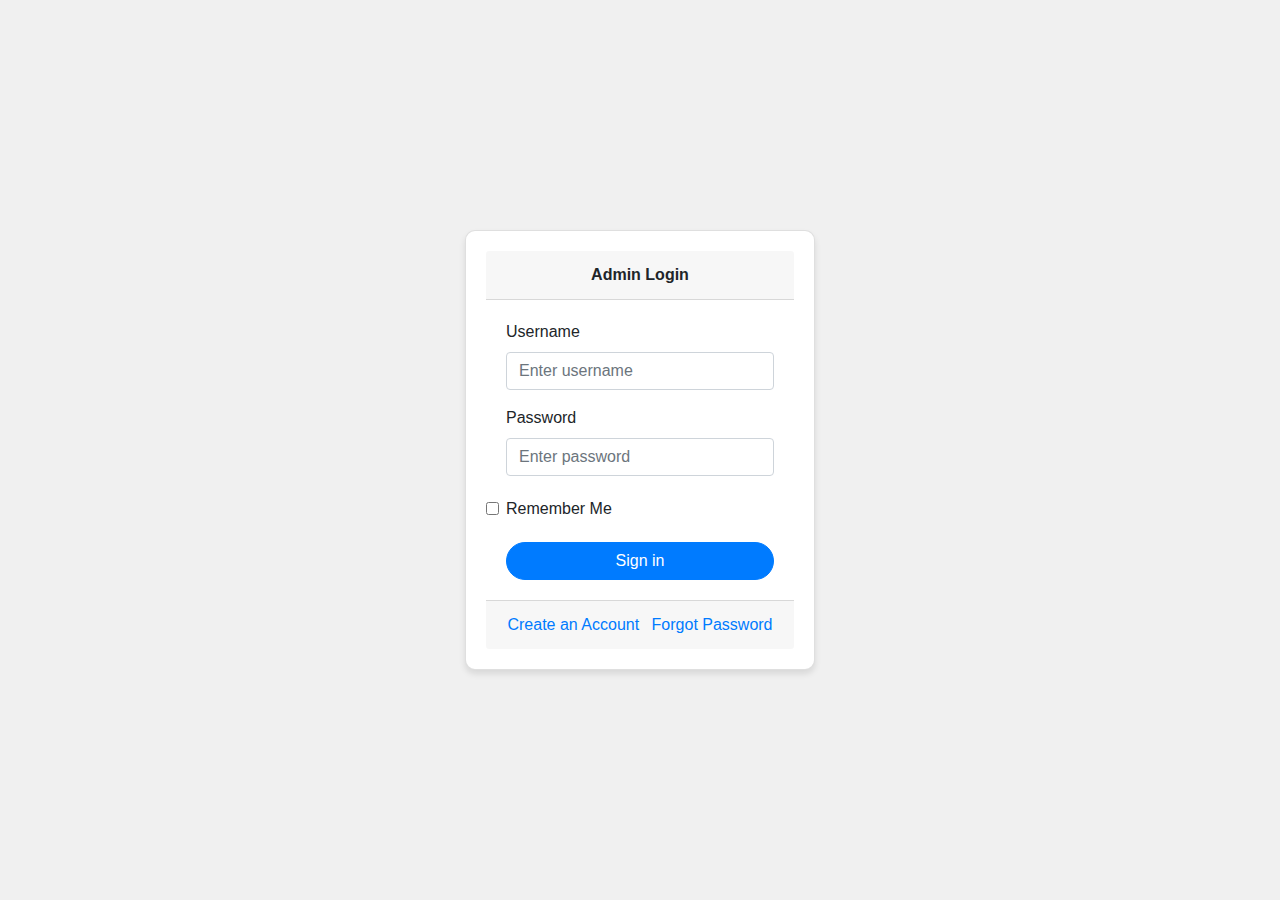
<file: admin-login.html>
<!DOCTYPE html>
<html lang="en">

<head>
    <meta charset="UTF-8">
    <meta name="viewport" content="width=device-width, initial-scale=1.0">
    <title>Admin Login</title>
    <link rel="stylesheet" href="https://stackpath.bootstrapcdn.com/bootstrap/4.5.2/css/bootstrap.min.css">
    <style>
        body {
            height: 100vh;
            display: flex;
            align-items: center;
            justify-content: center;
            background-color: #f0f0f0;
        }

        .card {
            width: 350px;
            padding: 20px;
            border-radius: 10px;
            box-shadow: 0 4px 6px rgba(0, 0, 0, 0.1);
        }

        .card-header {
            font-weight: bold;
        }

        .btn {
            border-radius: 20px;
        }

        .form-check {
            padding: 5px 0;
        }
    </style>
</head>

<body>
    <div class="card">
        <div class="card-header text-center">Admin Login</div>
        <div class="card-body">
            <form onsubmit="return validateForm()">
                <div class="form-group">
                    <label for="username">Username</label>
                    <input type="text" class="form-control" id="username" placeholder="Enter username" required>
                    <div id="usernameError" class="invalid-feedback">Please enter your username.</div>
                </div>
                <div class="form-group">
                    <label for="password">Password</label>
                    <input type="password" class="form-control" id="password" placeholder="Enter password" required>
                    <div id="passwordError" class="invalid-feedback">Please enter your password.</div>
                </div>
                <div class="form-check">
                    <input type="checkbox" class="form-check-input" id="rememberMe">
                    <label class="form-check-label" for="rememberMe">Remember Me</label>
                </div>
                <button type="submit" class="btn btn-primary btn-block mt-3">Sign in</button>
            </form>
        </div>
        <div class="card-footer text-center">
            <a href="Admin_sign_up.html" class="mr-2">Create an Account</a>
            <a href="forgot _password.html">Forgot Password</a>
        </div>
    </div>

    <script>
        function validateForm() {
            const username = document.getElementById("username");
            const password = document.getElementById("password");
            const usernameError = document.getElementById("usernameError");
            const passwordError = document.getElementById("passwordError");

            if (username.value.trim() === "") {
                usernameError.style.display = "block";
                return false;
            } else {
                usernameError.style.display = "none";
            }

            if (password.value.trim() === "") {
                passwordError.style.display = "block";
                return false;
            } else {
                passwordError.style.display = "none";
            }

            return true;
        }
    </script>

</body>

</html>
</file>
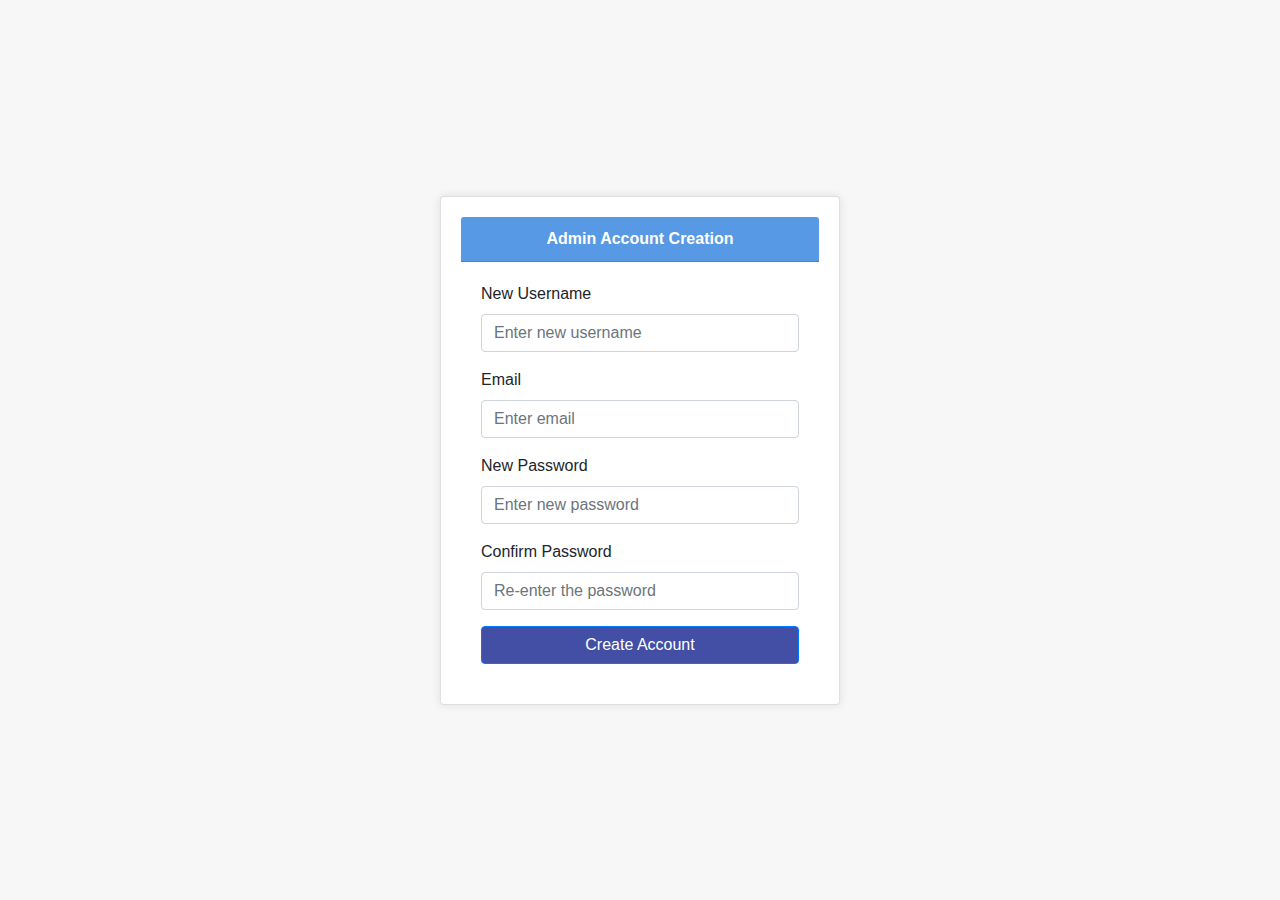
<file: Admin_sign_up.html>
<!DOCTYPE html>
<html lang="en">

<head>
    <meta charset="UTF-8">
    <meta name="viewport" content="width=device-width, initial-scale=1.0">
    <title>Admin Account Creation</title>
    <link rel="stylesheet" href="https://stackpath.bootstrapcdn.com/bootstrap/4.5.2/css/bootstrap.min.css">
    <style>
        body {
            display: flex;
            justify-content: center;
            align-items: center;
            height: 100vh;
            background: #f7f7f7;
        }

        .card {
            width: 400px;
            padding: 20px;
            box-shadow: 0 0 10px rgba(0, 0, 0, 0.1);
        }

        .card-header {
            background: #5799e4;
            color: white;
            font-weight: bold;
            padding: 10px;
            text-align: center;
        }

        .btn {
            background: #424fa4;
        }
    </style>
</head>

<body>
    <div class="card">
        <div class="card-header text-center">Admin Account Creation</div>
        <div class="card-body">
            <form onsubmit="return validateForm(event)">
                <div class="form-group">
                    <label for="newUsername">New Username</label>
                    <input type="text" class="form-control" id="newUsername" placeholder="Enter new username" required>
                    <div id="newUsernameError" class="invalid-feedback" style="display: none;">Please enter a new username.</div>
                </div>
                <div class="form-group">
                    <label for="email">Email</label>
                    <input type="email" class="form-control" id="email" placeholder="Enter email" required>
                    <div id="emailError" class="invalid-feedback" style="display: none;">Please enter a valid email.</div>
                </div>
                <div class="form-group">
                    <label for="newPassword">New Password</label>
                    <input type="password" class="form-control" id="newPassword" placeholder="Enter new password" required>
                    <div id="newPasswordError" class="invalid-feedback" style="display: none;">Please enter a new password.</div>
                </div>
                <div class="form-group">
                    <label for="confirmPassword">Confirm Password</label>
                    <input type="password" class="form-control" id="confirmPassword" placeholder="Re-enter the password" required>
                    <div id="confirmPasswordError" class="invalid-feedback" style="display: none;">Please confirm the password.</div>
                </div>
                <button type="submit" class="btn btn-primary btn-block mt-3">Create Account</button>
            </form>
        </div>
    </div>

    <script>
        function validateForm(event) {
            event.preventDefault(); // To prevent the form from submitting before redirection

            const newUsername = document.getElementById("newUsername");
            const newPassword = document.getElementById("newPassword");
            const confirmPassword = document.getElementById("confirmPassword");
            const email = document.getElementById("email");
            const newUsernameError = document.getElementById("newUsernameError");
            const newPasswordError = document.getElementById("newPasswordError");
            const confirmPasswordError = document.getElementById("confirmPasswordError");
            const emailError = document.getElementById("emailError");

            if (newUsername.value.trim() === "") {
                newUsernameError.style.display = "block";
                return false;
            } else {
                newUsernameError.style.display = "none";
            }

            if (email.value.trim() === "" || !email.value.includes("@")) {
                emailError.style.display = "block";
                return false;
            } else {
                emailError.style.display = "none";
            }

            if (newPassword.value.trim() === "") {
                newPasswordError.style.display = "block";
                return false;
            } else {
                newPasswordError.style.display = "none";
            }

            if (confirmPassword.value.trim() === "") {
                confirmPasswordError.style.display = "block";
                return false;
            } else {
                confirmPasswordError.style.display = "none";
            }

            if (newPassword.value !== confirmPassword.value) {
                confirmPasswordError.innerText = "Passwords do not match.";
                confirmPasswordError.style.display = "block";
                return false;
            } else {
                confirmPasswordError.style.display = "none";
            }

            alert("Account created successfully");
            window.location.href = "admin-login.html"; // Navigate to admin login page
            return true;
        }
    </script>
</body>

</html>
</file>
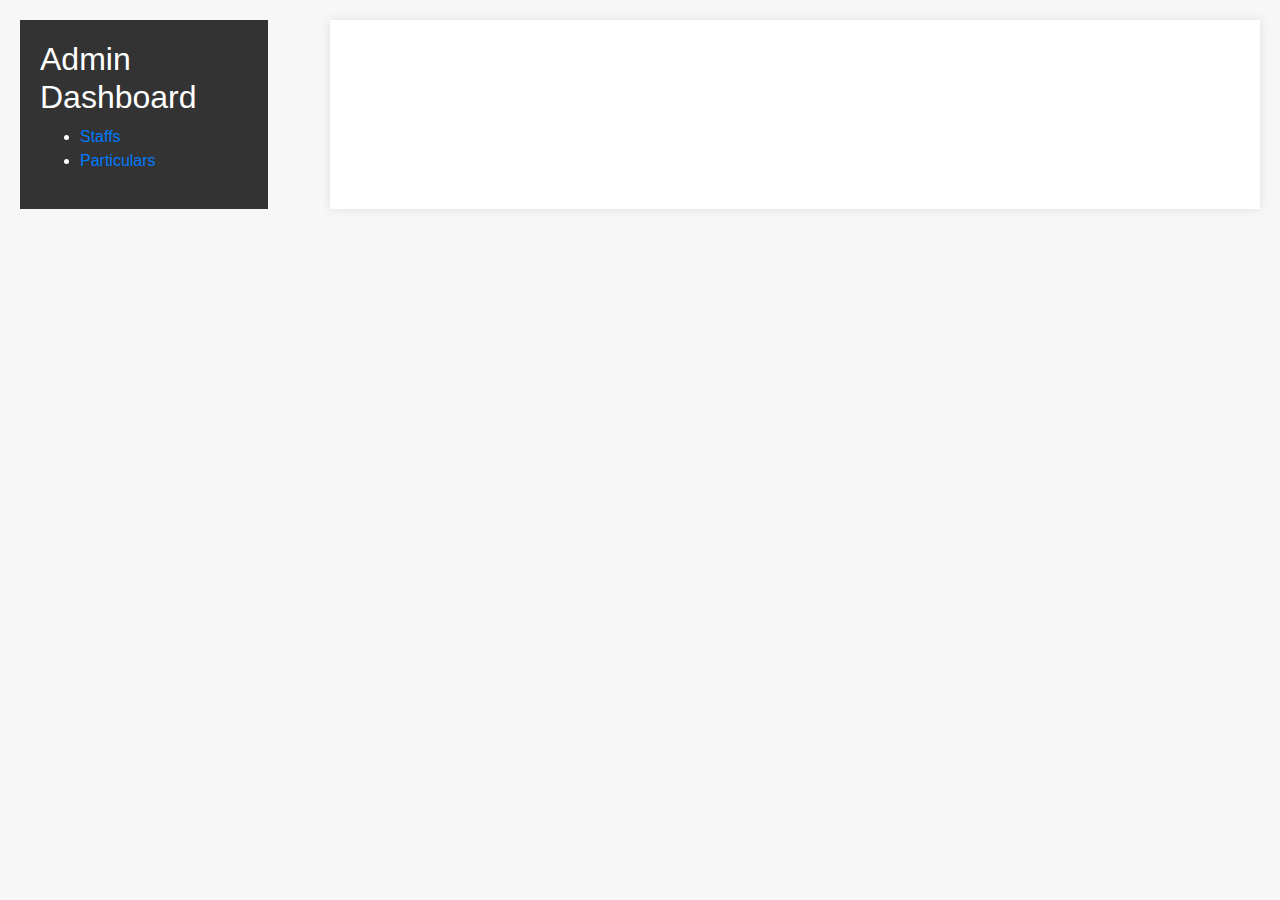
<file: dash.html>
<!DOCTYPE html>
<html lang="en">

<head>
    <meta charset="UTF-8">
    <meta name="viewport" content="width=device-width, initial-scale=1.0">
    <title>Admin Dashboard</title>
    <link rel="stylesheet" href="https://stackpath.bootstrapcdn.com/bootstrap/4.5.2/css/bootstrap.min.css">
    <style>
        body {
            background-color: #f7f7f7;
            font-family: 'Arial', sans-serif;
        }

        .dashboard {
            display: flex;
            justify-content: space-between;
            margin: 20px;
        }

        .sidebar {
            width: 20%;
            background-color: #333;
            color: white;
            padding: 20px;
        }

        .content {
            width: 75%;
            padding: 20px;
            background-color: white;
            box-shadow: 0 0 10px rgba(0, 0, 0, 0.1);
        }

        .panel-heading {
            background-color: #333;
            color: white;
            padding: 10px;
            text-align: center;
            margin-bottom: 20px;
            font-size: 24px; /* Adjust the font size as needed */
            font-weight: bold; /* Make the text bold if desired */
            text-transform: uppercase; /* Convert the text to uppercase */
        }

        .button-container {
            display: flex;
            justify-content: space-between;
            align-items: center;
            margin-bottom: 20px;
        }

        .btn {
            background-color: #4285f4;
            color: white;
            border: none;
            padding: 10px 20px;
            margin-left: 10px;
            cursor: pointer;
        }

        .btn-update {
            background-color: #0f9d58;
        }

        .btn-delete {
            background-color: #db4437;
        }

        .btn-update {
            margin-right: 5px;
        }

        table {
            width: 100%;
            border-collapse: collapse;
            margin-top: 20px;
        }

        th, td {
            border: 1px solid #ddd;
            padding: 10px;
            text-align: left;
        }

        th {
            background-color: #f2f2f2;
        }

        .modal {
            display: none;
            position: fixed;
            top: 0;
            left: 0;
            width: 100%;
            height: 100%;
            background-color: rgba(0, 0, 0, 0.5);
            align-items: center;
            justify-content: center;
        }

        .modal-content {
            background-color: white;
            padding: 20px;
            border-radius: 5px;
            box-shadow: 0 0 10px rgba(0, 0, 0, 0.1);
        }
    </style>
</head>

<body>
    <div class="dashboard">
        <div class="sidebar">
            <h2>Admin Dashboard</h2>
            <ul>
                <li><a href="#" onclick="showStaffPanel()">Staffs</a></li>
                <li><a href="#" onclick="showParticularsPanel()">Particulars</a></li>
            </ul>
        </div>
        <div class="content" id="staffPanel">
            <!-- Staff panel content will be dynamically updated here -->
        </div>
        <div class="content" id="particularsPanel" style="display: none;">
            <!-- Particulars panel content will be dynamically updated here -->
        </div>
    </div>

    <!-- Add Staff Modal -->
    <div id="addStaffModal" class="modal">
        <div class="modal-content">
            <h2 class="panel-heading">Add Staff</h2>
            <form onsubmit="addStaff(); return false;">
                <label for="staffEmail">Email:</label>
                <input type="email" id="staffEmail" required>
                <label for="staffUsername">Username:</label>
                <input type="text" id="staffUsername" required>
                <label for="staffPassword">Password:</label>
                <input type="password" id="staffPassword" required>
                <div class="button-container">
                    <button type="submit" class="btn">Add</button>
                    <button onclick="closeModal()" class="btn">Close</button>
                </div>
            </form>
        </div>
    </div>

    <!-- Particulars Panel -->
    <div id="addParticularModal" class="modal">
        <div class="modal-content">
            <h2 class="panel-heading">Add Particular</h2>
            <form onsubmit="addParticular(); return false;">
                <label for="particularDepartment">Department:</label>
                <input type="text" id="particularDepartment" required>
                <label for="particularName">Particular:</label>
                <input type="text" id="particularName" required>
                <label for="particularRate">Rate:</label>
                <input type="number" id="particularRate" required>
                <div class="button-container">
                    <button type="submit" class="btn">Add</button>
                    <button onclick="closeModal()" class="btn">Close</button>
                </div>
            </form>
        </div>
    </div>

    <script>
        function showStaffPanel() {
            document.getElementById("staffPanel").style.display = "block";
            document.getElementById("particularsPanel").style.display = "none";
            loadStaffPanel();
        }

        function showParticularsPanel() {
            document.getElementById("staffPanel").style.display = "none";
            document.getElementById("particularsPanel").style.display = "block";
            loadParticularsPanel();
        }

        function loadStaffPanel() {
            document.getElementById("staffPanel").innerHTML = `
                <h3 class="panel-heading">Staffs</h3>
                <div class="button-container">
                    <button onclick="openAddStaffModal()" class="btn">Add Staff</button>
                </div>
                <table id="staffTable">
                    <tr>
                        <th>Email</th>
                        <th>Username</th>
                        <th>Password</th>
                        <th>Action</th>
                    </tr>
                </table>
            `;
            // You can load staff data from your backend here and populate the table
        }

        function openAddStaffModal() {
            document.getElementById("addStaffModal").style.display = "block";
            const addButton = document.querySelector("#addStaffModal button[type='submit']");
            addButton.innerHTML = "Add";
            addButton.onclick = function () {
                addStaff();
            };
        }

        function addStaff() {
            const staffEmail = document.getElementById("staffEmail").value;
            const staffUsername = document.getElementById("staffUsername").value;
            const staffPassword = document.getElementById("staffPassword").value;

            // Add staff details to the table
            const staffTable = document.getElementById("staffTable");
            const newRow = staffTable.insertRow(-1);
            const cell1 = newRow.insertCell(0);
            const cell2 = newRow.insertCell(1);
            const cell3 = newRow.insertCell(2);
            const cell4 = newRow.insertCell(3);

            cell1.innerHTML = staffEmail;
            cell2.innerHTML = staffUsername;
            cell3.innerHTML = staffPassword;
            cell4.innerHTML = `<button class="btn btn-update" onclick="openUpdateStaffModal(this.parentElement.parentElement)">Update</button>
                               <button class="btn btn-delete" onclick="deleteStaff(this.parentElement.parentElement)">Delete</button>`;

            // Close the modal after adding staff
            closeModal();
        }

        function loadParticularsPanel() {
            document.getElementById("particularsPanel").innerHTML = `
                <h3 class="panel-heading">Particulars</h3>
                <div class="button-container">
                    <button onclick="openAddParticularModal()" class="btn">Add Particular</button>
                </div>
                <table id="particularsTable">
                    <tr>
                        <th>Department</th>
                        <th>Particular</th>
                        <th>Rate</th>
                        <th>Action</th>
                    </tr>
                </table>
            `;
            // You can load particulars data from your backend here and populate the table
        }

        function openAddParticularModal() {
            document.getElementById("addParticularModal").style.display = "block";
            const addButton = document.querySelector("#addParticularModal button[type='submit']");
            addButton.innerHTML = "Add";
            addButton.onclick = function () {
                addParticular();
            };
        }

        function addParticular() {
            const particularDepartment = document.getElementById("particularDepartment").value;
            const particularName = document.getElementById("particularName").value;
            const particularRate = document.getElementById("particularRate").value;

            // Add particulars to the table
            const particularsTable = document.getElementById("particularsTable");
            const newRow = particularsTable.insertRow(-1);
            const cell1 = newRow.insertCell(0);
            const cell2 = newRow.insertCell(1);
            const cell3 = newRow.insertCell(2);
            const cell4 = newRow.insertCell(3);

            cell1.innerHTML = particularDepartment;
            cell2.innerHTML = particularName;
            cell3.innerHTML = particularRate;
            cell4.innerHTML = `<button class="btn btn-update" onclick="openUpdateParticularModal(this.parentElement.parentElement)">Update</button>
                               <button class="btn btn-delete" onclick="deleteParticular(this.parentElement.parentElement)">Delete</button>`;

            // Close the modal after adding particulars
            closeModal();
        }

        function closeModal() {
            // Close any open modal
            const modals = document.querySelectorAll(".modal");
            modals.forEach(modal => modal.style.display = "none");

            // Clear input fields
            const inputs = document.querySelectorAll("input");
            inputs.forEach(input => input.value = "");
        }

        function openUpdateStaffModal(row) {
            const email = row.cells[0].innerText;
            const username = row.cells[1].innerText;
            const password = row.cells[2].innerText;

            document.getElementById("staffEmail").value = email;
            document.getElementById("staffUsername").value = username;
            document.getElementById("staffPassword").value = password;

            // Show the addStaffModal with update button
            openAddStaffModal();
            const addButton = document.querySelector("#addStaffModal button[type='submit']");
            addButton.innerHTML = "Update";
            addButton.onclick = function () {
                updateStaff(row);
            };
        }

        function updateStaff(row) {
            const email = document.getElementById("staffEmail").value;
            const username = document.getElementById("staffUsername").value;
            const password = document.getElementById("staffPassword").value;

            row.cells[0].innerText = email;
            row.cells[1].innerText = username;
            row.cells[2].innerText = password;

            // Close the modal after updating staff
            closeModal();
        }

        function deleteStaff(row) {
            row.remove();
        }

        function openUpdateParticularModal(row) {
            const department = row.cells[0].innerText;
            const particular = row.cells[1].innerText;
            const rate = row.cells[2].innerText;

            document.getElementById("particularDepartment").value = department;
            document.getElementById("particularName").value = particular;
            document.getElementById("particularRate").value = rate;

            // Show the addParticularModal with update button
            openAddParticularModal();
            const addButton = document.querySelector("#addParticularModal button[type='submit']");
            addButton.innerHTML = "Update";
            addButton.onclick = function () {
                updateParticular(row);
            };
        }

        function updateParticular(row) {
            const department = document.getElementById("particularDepartment").value;
            const particular = document.getElementById("particularName").value;
            const rate = document.getElementById("particularRate").value;

            row.cells[0].innerText = department;
            row.cells[1].innerText = particular;
            row.cells[2].innerText = rate;

            // Close the modal after updating particular
            closeModal();
        }

        function deleteParticular(row) {
            row.remove();
        }
    </script>
</body>

</html>
</file>
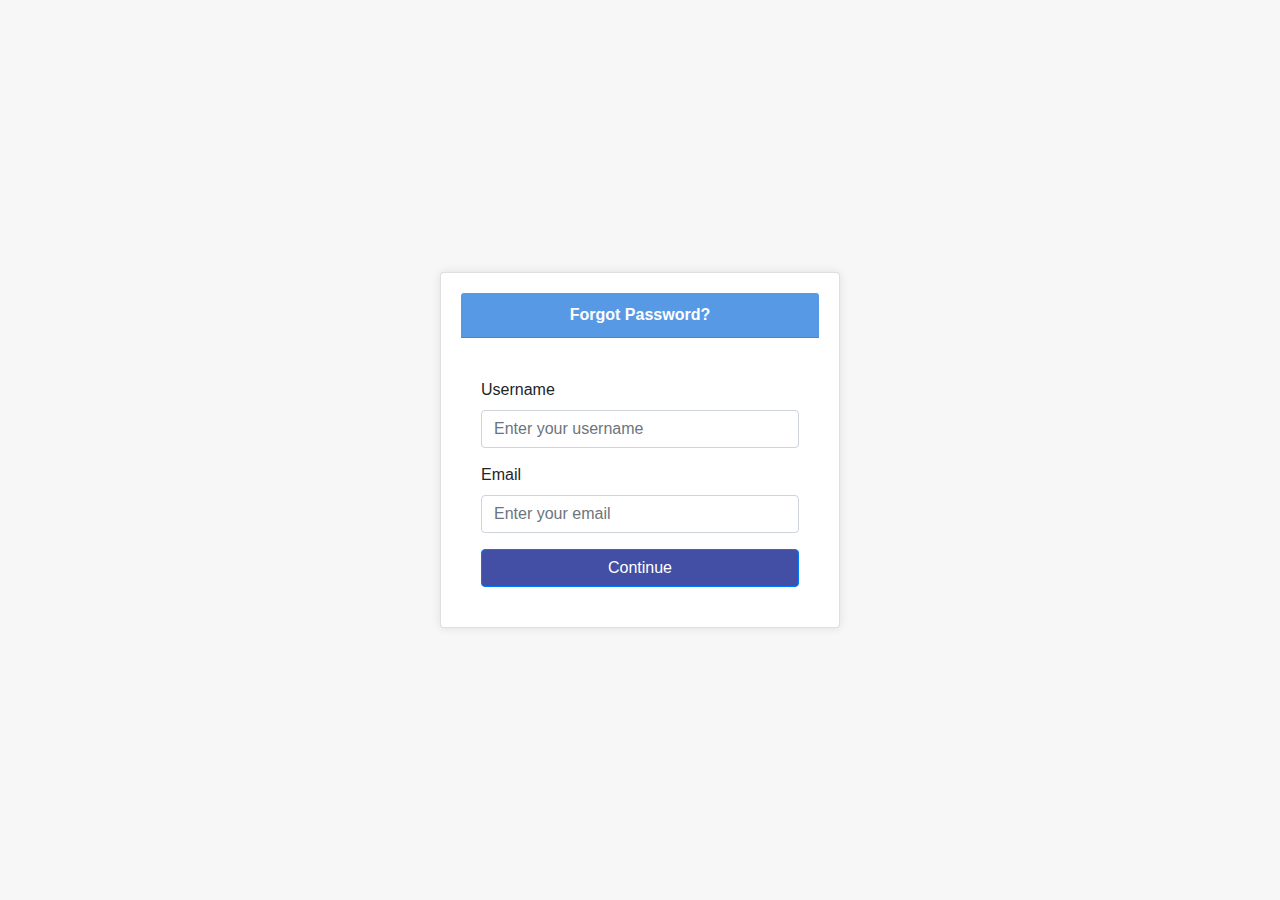
<file: forgot _password.html>
<!DOCTYPE html>
<html lang="en">

<head>
    <meta charset="UTF-8">
    <meta name="viewport" content="width=device-width, initial-scale=1.0">
    <title>Forgot Password</title>
    <link rel="stylesheet" href="https://stackpath.bootstrapcdn.com/bootstrap/4.5.2/css/bootstrap.min.css">
    <style>
         body {
            display: flex;
            justify-content: center;
            align-items: center;
            height: 100vh;
            background-color: #f7f7f7;
        }

        .card {
            width: 400px;
            padding: 20px;
            box-shadow: 0 0 10px rgba(0, 0, 0, 0.1);
        }

        .card-header {
            background: #5799e4;
            color: white;
            font-weight: bold;
            padding: 10px;
            text-align: center;
        }

        .btn {
            background: #424fa4;
        }

        /* Additional styles specific to the form */
        form {
            margin-top: 20px;
        }

        .form-group {
            margin-bottom: 15px;
        }

        .invalid-feedback {
            color: red;
        }
    
    </style>
</head>

<body>
    <div class="card">
        <div class="card-header text-center">Forgot Password?</div>
        <div class="card-body">
            <form action="reset_password.html"  onsubmit="return validateForm()">
                <div class="form-group">
                    <label for="username">Username</label>
                    <input type="text" class="form-control" id="username" placeholder="Enter your username" required>
                    <div id="usernameError" class="invalid-feedback" style="display: none;">Please enter your username.</div>
                </div>
                <div class="form-group">
                    <label for="email">Email</label>
                    <input type="email" class="form-control" id="email" placeholder="Enter your email" required>
                    <div id="emailError" class="invalid-feedback" style="display: none;">Please enter a valid email.</div>
                </div>
                <button type="submit" class="btn btn-primary btn-block mt-3">Continue</button>
            </form>
        </div>
    </div>

    <script>
        function validateForm() {
            const username = document.getElementById("username");
            const email = document.getElementById("email");
            const usernameError = document.getElementById("usernameError");
            const emailError = document.getElementById("emailError");

            if (username.value.trim() === "") {
                usernameError.style.display = "block";
                return false;
            } else {
                usernameError.style.display = "none";
            }

            if (email.value.trim() === "") {
                emailError.style.display = "block";
                return false;
            } else {
                emailError.style.display = "none";
            }

            return true;
        }
    </script>
</body>

</html>
</file>
